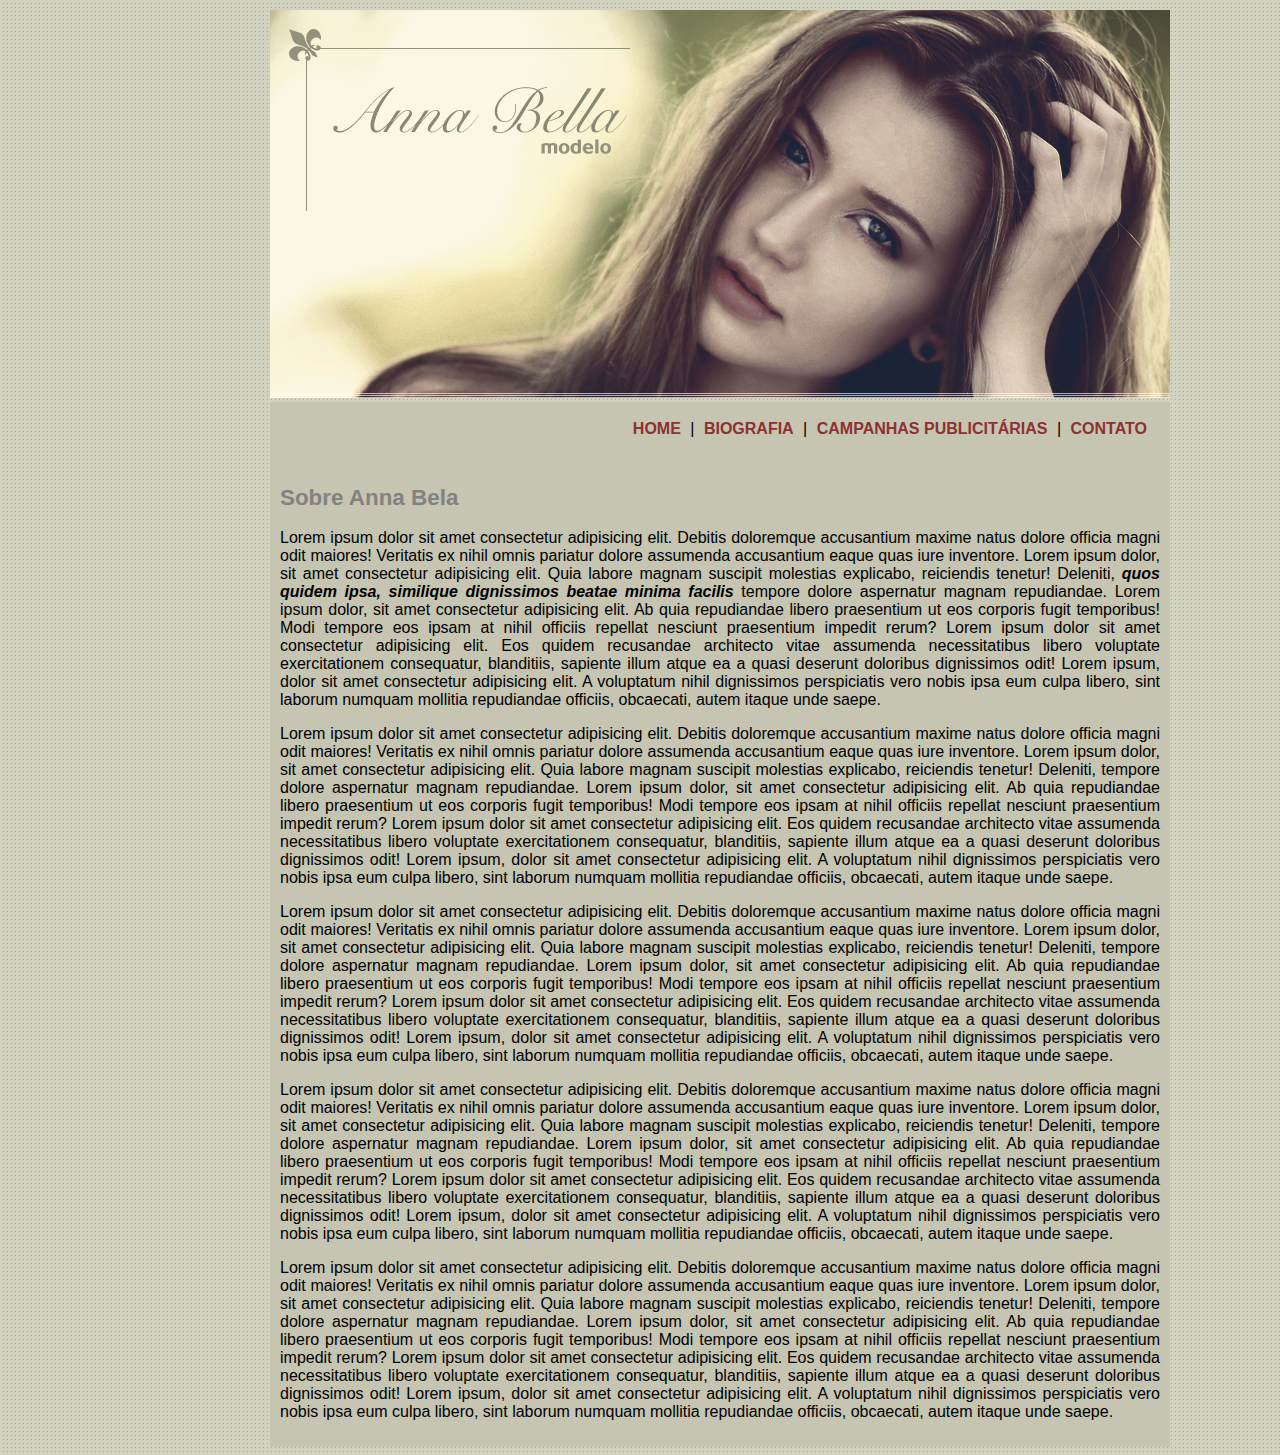
<file: index.html>
<!DOCTYPE html>
<html lang="pt-br">
<head>
    <meta charset="UTF-8">
    <meta http-equiv="X-UA-Compatible" content="IE=edge">
    <meta name="viewport" content="width=device-width, initial-scale=1.0">
    <title>Anna Bela Oficial</title>
    <link rel="stylesheet" href="style.css">
</head>
<body>

    <div id="principal"> <!--Container principal para que não passe dos 900px*/-->

        <img src="imagens/capa.png" alt="capa">

        <div id="menu">
            <a href="index.html">HOME</a> |
            <a href="briografia.html">BIOGRAFIA</a> |
            <a href="campanhas.html">CAMPANHAS PUBLICITÁRIAS</a> |
            <a href="contato.html">CONTATO</a>
        </div>

        <div id="conteudo">
            <h2>Sobre Anna Bela</h2>
            <p>Lorem ipsum dolor sit amet consectetur adipisicing elit. Debitis doloremque accusantium maxime natus dolore officia magni odit maiores! Veritatis ex nihil omnis pariatur dolore assumenda accusantium eaque quas iure inventore. Lorem ipsum dolor, sit amet consectetur adipisicing elit. Quia labore magnam suscipit molestias explicabo, reiciendis tenetur! Deleniti, <strong><em>quos quidem ipsa, similique dignissimos beatae minima facilis</em></strong> tempore dolore aspernatur magnam repudiandae. Lorem ipsum dolor, sit amet consectetur adipisicing elit. Ab quia repudiandae libero praesentium ut eos corporis fugit temporibus! Modi tempore eos ipsam at nihil officiis repellat nesciunt praesentium impedit rerum? Lorem ipsum dolor sit amet consectetur adipisicing elit. Eos quidem recusandae architecto vitae assumenda necessitatibus libero voluptate exercitationem consequatur, blanditiis, sapiente illum atque ea a quasi deserunt doloribus dignissimos odit! Lorem ipsum, dolor sit amet consectetur adipisicing elit. A voluptatum nihil dignissimos perspiciatis vero nobis ipsa eum culpa libero, sint laborum numquam mollitia repudiandae officiis, obcaecati, autem itaque unde saepe.</p>

            <p>Lorem ipsum dolor sit amet consectetur adipisicing elit. Debitis doloremque accusantium maxime natus dolore officia magni odit maiores! Veritatis ex nihil omnis pariatur dolore assumenda accusantium eaque quas iure inventore. Lorem ipsum dolor, sit amet consectetur adipisicing elit. Quia labore magnam suscipit molestias explicabo, reiciendis tenetur! Deleniti, tempore dolore aspernatur magnam repudiandae. Lorem ipsum dolor, sit amet consectetur adipisicing elit. Ab quia repudiandae libero praesentium ut eos corporis fugit temporibus! Modi tempore eos ipsam at nihil officiis repellat nesciunt praesentium impedit rerum? Lorem ipsum dolor sit amet consectetur adipisicing elit. Eos quidem recusandae architecto vitae assumenda necessitatibus libero voluptate exercitationem consequatur, blanditiis, sapiente illum atque ea a quasi deserunt doloribus dignissimos odit! Lorem ipsum, dolor sit amet consectetur adipisicing elit. A voluptatum nihil dignissimos perspiciatis vero nobis ipsa eum culpa libero, sint laborum numquam mollitia repudiandae officiis, obcaecati, autem itaque unde saepe.</p>
            <p>Lorem ipsum dolor sit amet consectetur adipisicing elit. Debitis doloremque accusantium maxime natus dolore officia magni odit maiores! Veritatis ex nihil omnis pariatur dolore assumenda accusantium eaque quas iure inventore. Lorem ipsum dolor, sit amet consectetur adipisicing elit. Quia labore magnam suscipit molestias explicabo, reiciendis tenetur! Deleniti, tempore dolore aspernatur magnam repudiandae. Lorem ipsum dolor, sit amet consectetur adipisicing elit. Ab quia repudiandae libero praesentium ut eos corporis fugit temporibus! Modi tempore eos ipsam at nihil officiis repellat nesciunt praesentium impedit rerum? Lorem ipsum dolor sit amet consectetur adipisicing elit. Eos quidem recusandae architecto vitae assumenda necessitatibus libero voluptate exercitationem consequatur, blanditiis, sapiente illum atque ea a quasi deserunt doloribus dignissimos odit! Lorem ipsum, dolor sit amet consectetur adipisicing elit. A voluptatum nihil dignissimos perspiciatis vero nobis ipsa eum culpa libero, sint laborum numquam mollitia repudiandae officiis, obcaecati, autem itaque unde saepe.</p>
            <p>Lorem ipsum dolor sit amet consectetur adipisicing elit. Debitis doloremque accusantium maxime natus dolore officia magni odit maiores! Veritatis ex nihil omnis pariatur dolore assumenda accusantium eaque quas iure inventore. Lorem ipsum dolor, sit amet consectetur adipisicing elit. Quia labore magnam suscipit molestias explicabo, reiciendis tenetur! Deleniti, tempore dolore aspernatur magnam repudiandae. Lorem ipsum dolor, sit amet consectetur adipisicing elit. Ab quia repudiandae libero praesentium ut eos corporis fugit temporibus! Modi tempore eos ipsam at nihil officiis repellat nesciunt praesentium impedit rerum? Lorem ipsum dolor sit amet consectetur adipisicing elit. Eos quidem recusandae architecto vitae assumenda necessitatibus libero voluptate exercitationem consequatur, blanditiis, sapiente illum atque ea a quasi deserunt doloribus dignissimos odit! Lorem ipsum, dolor sit amet consectetur adipisicing elit. A voluptatum nihil dignissimos perspiciatis vero nobis ipsa eum culpa libero, sint laborum numquam mollitia repudiandae officiis, obcaecati, autem itaque unde saepe.</p>
            <p>Lorem ipsum dolor sit amet consectetur adipisicing elit. Debitis doloremque accusantium maxime natus dolore officia magni odit maiores! Veritatis ex nihil omnis pariatur dolore assumenda accusantium eaque quas iure inventore. Lorem ipsum dolor, sit amet consectetur adipisicing elit. Quia labore magnam suscipit molestias explicabo, reiciendis tenetur! Deleniti, tempore dolore aspernatur magnam repudiandae. Lorem ipsum dolor, sit amet consectetur adipisicing elit. Ab quia repudiandae libero praesentium ut eos corporis fugit temporibus! Modi tempore eos ipsam at nihil officiis repellat nesciunt praesentium impedit rerum? Lorem ipsum dolor sit amet consectetur adipisicing elit. Eos quidem recusandae architecto vitae assumenda necessitatibus libero voluptate exercitationem consequatur, blanditiis, sapiente illum atque ea a quasi deserunt doloribus dignissimos odit! Lorem ipsum, dolor sit amet consectetur adipisicing elit. A voluptatum nihil dignissimos perspiciatis vero nobis ipsa eum culpa libero, sint laborum numquam mollitia repudiandae officiis, obcaecati, autem itaque unde saepe.</p>
        </div>

    </div>
    
</body>
</html>
</file>
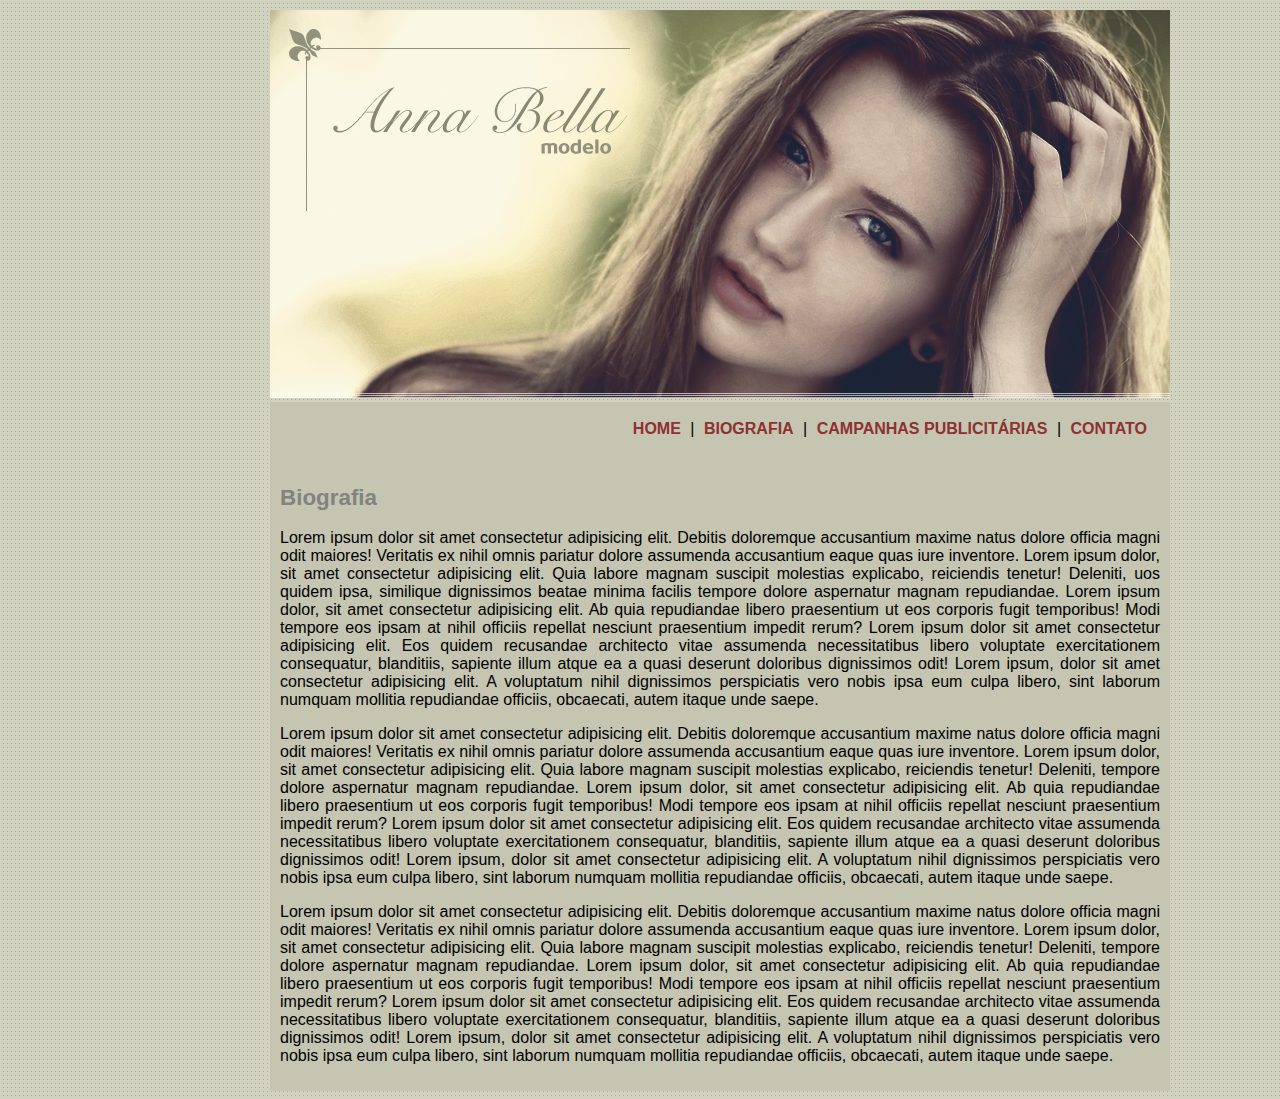
<file: briografia.html>
<!DOCTYPE html>
<html lang="pt-br">
<head>
    <meta charset="UTF-8">
    <meta http-equiv="X-UA-Compatible" content="IE=edge">
    <meta name="viewport" content="width=device-width, initial-scale=1.0">
    <title>Anna Bela - Biografia</title>
    <link rel="stylesheet" href="style.css">
</head>
<body>

    <div id="principal"> <!--Container principal para que não passe dos 900px*/-->

        <img src="imagens/capa.png" alt="capa">

        <div id="menu">
            <a href="index.html">HOME</a> |
            <a href="briografia.html">BIOGRAFIA</a> |
            <a href="campanhas.html">CAMPANHAS PUBLICITÁRIAS</a> |
            <a href="contato.html">CONTATO</a>
        </div>

        <div id="conteudo">
            <h2>Biografia</h2>
            <p>Lorem ipsum dolor sit amet consectetur adipisicing elit. Debitis doloremque accusantium maxime natus dolore officia magni odit maiores! Veritatis ex nihil omnis pariatur dolore assumenda accusantium eaque quas iure inventore. Lorem ipsum dolor, sit amet consectetur adipisicing elit. Quia labore magnam suscipit molestias explicabo, reiciendis tenetur! Deleniti, uos quidem ipsa, similique dignissimos beatae minima facilis tempore dolore aspernatur magnam repudiandae. Lorem ipsum dolor, sit amet consectetur adipisicing elit. Ab quia repudiandae libero praesentium ut eos corporis fugit temporibus! Modi tempore eos ipsam at nihil officiis repellat nesciunt praesentium impedit rerum? Lorem ipsum dolor sit amet consectetur adipisicing elit. Eos quidem recusandae architecto vitae assumenda necessitatibus libero voluptate exercitationem consequatur, blanditiis, sapiente illum atque ea a quasi deserunt doloribus dignissimos odit! Lorem ipsum, dolor sit amet consectetur adipisicing elit. A voluptatum nihil dignissimos perspiciatis vero nobis ipsa eum culpa libero, sint laborum numquam mollitia repudiandae officiis, obcaecati, autem itaque unde saepe.</p>

            <p>Lorem ipsum dolor sit amet consectetur adipisicing elit. Debitis doloremque accusantium maxime natus dolore officia magni odit maiores! Veritatis ex nihil omnis pariatur dolore assumenda accusantium eaque quas iure inventore. Lorem ipsum dolor, sit amet consectetur adipisicing elit. Quia labore magnam suscipit molestias explicabo, reiciendis tenetur! Deleniti, tempore dolore aspernatur magnam repudiandae. Lorem ipsum dolor, sit amet consectetur adipisicing elit. Ab quia repudiandae libero praesentium ut eos corporis fugit temporibus! Modi tempore eos ipsam at nihil officiis repellat nesciunt praesentium impedit rerum? Lorem ipsum dolor sit amet consectetur adipisicing elit. Eos quidem recusandae architecto vitae assumenda necessitatibus libero voluptate exercitationem consequatur, blanditiis, sapiente illum atque ea a quasi deserunt doloribus dignissimos odit! Lorem ipsum, dolor sit amet consectetur adipisicing elit. A voluptatum nihil dignissimos perspiciatis vero nobis ipsa eum culpa libero, sint laborum numquam mollitia repudiandae officiis, obcaecati, autem itaque unde saepe.</p>
            
            <p>Lorem ipsum dolor sit amet consectetur adipisicing elit. Debitis doloremque accusantium maxime natus dolore officia magni odit maiores! Veritatis ex nihil omnis pariatur dolore assumenda accusantium eaque quas iure inventore. Lorem ipsum dolor, sit amet consectetur adipisicing elit. Quia labore magnam suscipit molestias explicabo, reiciendis tenetur! Deleniti, tempore dolore aspernatur magnam repudiandae. Lorem ipsum dolor, sit amet consectetur adipisicing elit. Ab quia repudiandae libero praesentium ut eos corporis fugit temporibus! Modi tempore eos ipsam at nihil officiis repellat nesciunt praesentium impedit rerum? Lorem ipsum dolor sit amet consectetur adipisicing elit. Eos quidem recusandae architecto vitae assumenda necessitatibus libero voluptate exercitationem consequatur, blanditiis, sapiente illum atque ea a quasi deserunt doloribus dignissimos odit! Lorem ipsum, dolor sit amet consectetur adipisicing elit. A voluptatum nihil dignissimos perspiciatis vero nobis ipsa eum culpa libero, sint laborum numquam mollitia repudiandae officiis, obcaecati, autem itaque unde saepe.</p>
        </div>

    </div>
    
</body>
</html>
</file>
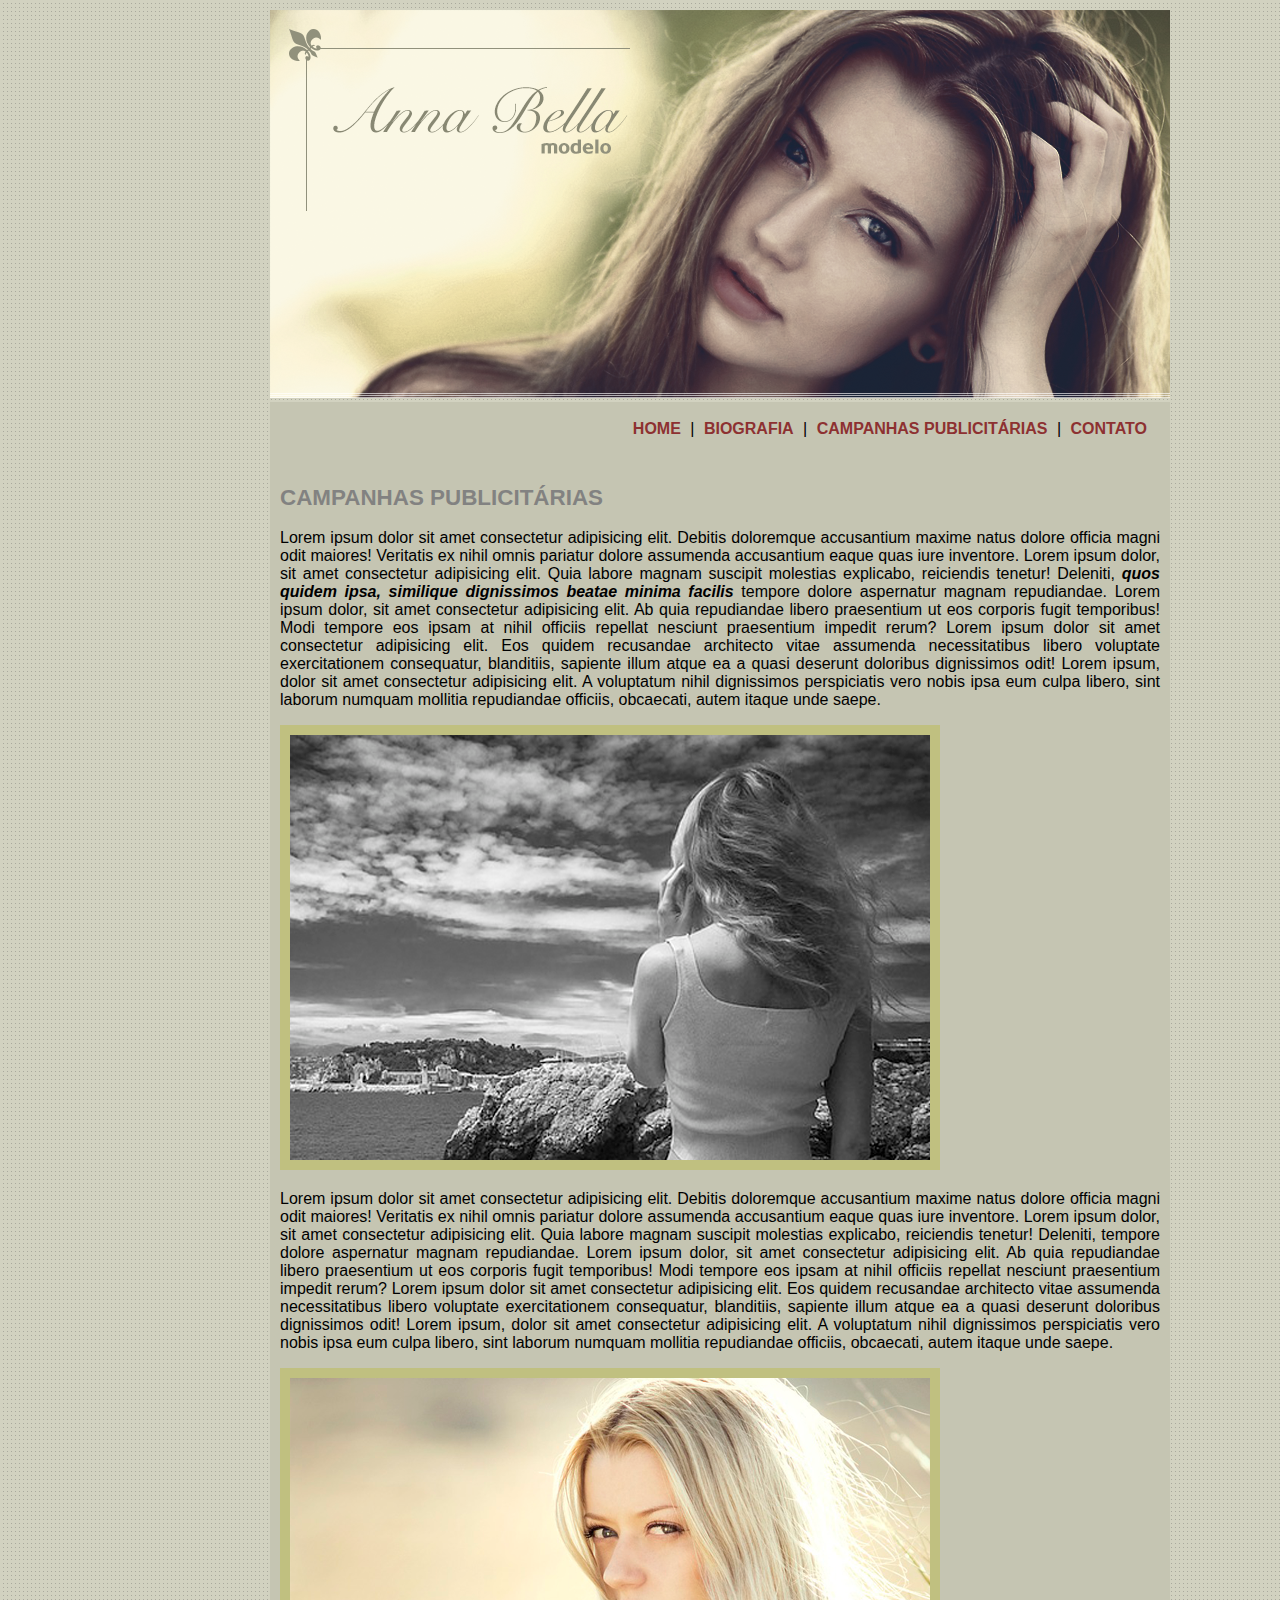
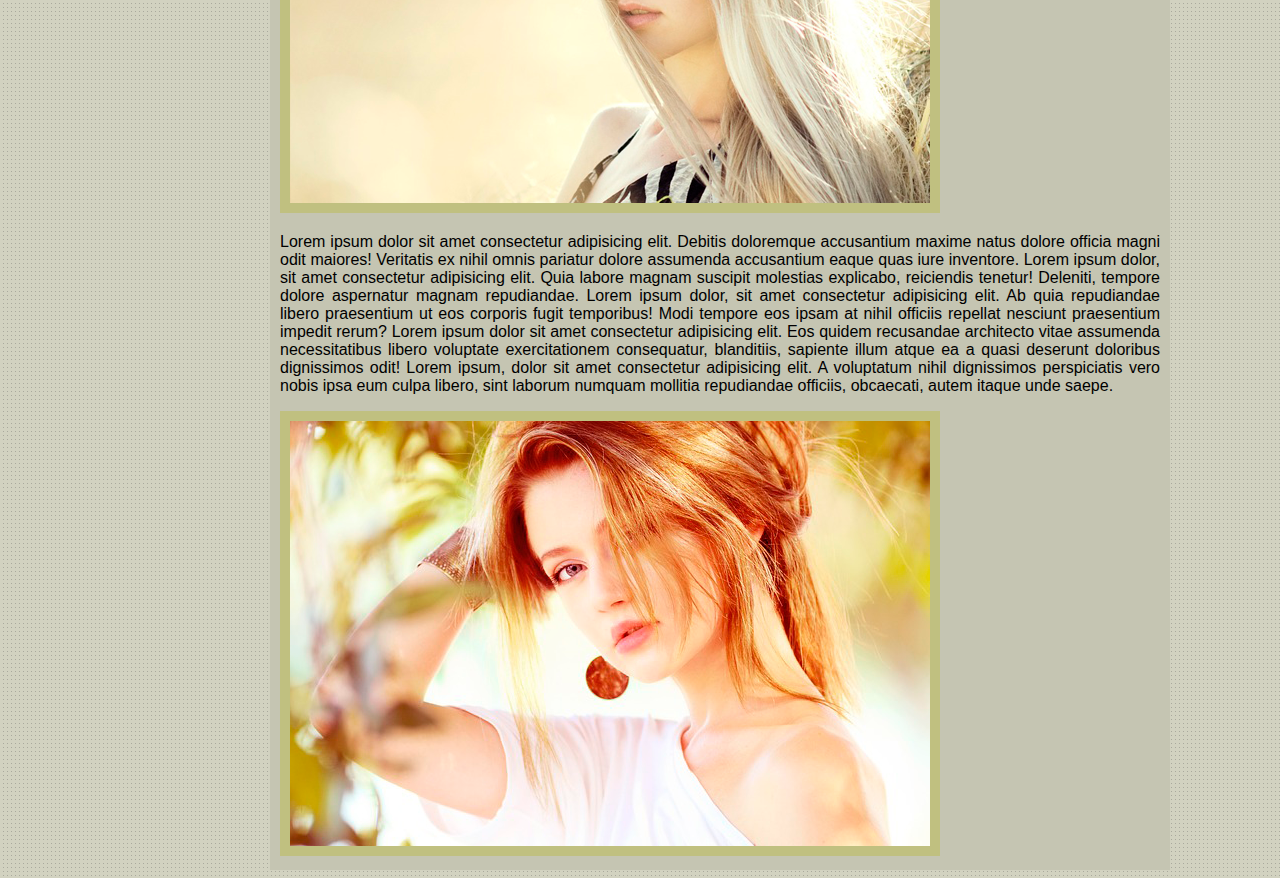
<file: campanhas.html>
<!DOCTYPE html>
<html lang="pt-br">
<head>
    <meta charset="UTF-8">
    <meta http-equiv="X-UA-Compatible" content="IE=edge">
    <meta name="viewport" content="width=device-width, initial-scale=1.0">
    <title>Anna Bela Campanhas Publicitárias</title>
    <link rel="stylesheet" href="style.css">
</head>
<body>

    <div id="principal"> <!--Container principal para que não passe dos 900px*/-->

        <img src="imagens/capa.png" alt="capa">

        <div id="menu">
            <a href="index.html">HOME</a> |
            <a href="briografia.html">BIOGRAFIA</a> |
            <a href="campanhas.html">CAMPANHAS PUBLICITÁRIAS</a> |
            <a href="contato.html">CONTATO</a>
        </div>

        <div id="conteudo">
            <h2>CAMPANHAS PUBLICITÁRIAS</h2>
            <p>Lorem ipsum dolor sit amet consectetur adipisicing elit. Debitis doloremque accusantium maxime natus dolore officia magni odit maiores! Veritatis ex nihil omnis pariatur dolore assumenda accusantium eaque quas iure inventore. Lorem ipsum dolor, sit amet consectetur adipisicing elit. Quia labore magnam suscipit molestias explicabo, reiciendis tenetur! Deleniti, <strong><em>quos quidem ipsa, similique dignissimos beatae minima facilis</em></strong> tempore dolore aspernatur magnam repudiandae. Lorem ipsum dolor, sit amet consectetur adipisicing elit. Ab quia repudiandae libero praesentium ut eos corporis fugit temporibus! Modi tempore eos ipsam at nihil officiis repellat nesciunt praesentium impedit rerum? Lorem ipsum dolor sit amet consectetur adipisicing elit. Eos quidem recusandae architecto vitae assumenda necessitatibus libero voluptate exercitationem consequatur, blanditiis, sapiente illum atque ea a quasi deserunt doloribus dignissimos odit! Lorem ipsum, dolor sit amet consectetur adipisicing elit. A voluptatum nihil dignissimos perspiciatis vero nobis ipsa eum culpa libero, sint laborum numquam mollitia repudiandae officiis, obcaecati, autem itaque unde saepe.</p>

            <img src="imagens/foto1.png" alt="ft1" class="img-campanhas">

            <p>Lorem ipsum dolor sit amet consectetur adipisicing elit. Debitis doloremque accusantium maxime natus dolore officia magni odit maiores! Veritatis ex nihil omnis pariatur dolore assumenda accusantium eaque quas iure inventore. Lorem ipsum dolor, sit amet consectetur adipisicing elit. Quia labore magnam suscipit molestias explicabo, reiciendis tenetur! Deleniti, tempore dolore aspernatur magnam repudiandae. Lorem ipsum dolor, sit amet consectetur adipisicing elit. Ab quia repudiandae libero praesentium ut eos corporis fugit temporibus! Modi tempore eos ipsam at nihil officiis repellat nesciunt praesentium impedit rerum? Lorem ipsum dolor sit amet consectetur adipisicing elit. Eos quidem recusandae architecto vitae assumenda necessitatibus libero voluptate exercitationem consequatur, blanditiis, sapiente illum atque ea a quasi deserunt doloribus dignissimos odit! Lorem ipsum, dolor sit amet consectetur adipisicing elit. A voluptatum nihil dignissimos perspiciatis vero nobis ipsa eum culpa libero, sint laborum numquam mollitia repudiandae officiis, obcaecati, autem itaque unde saepe.</p>
            <img src="imagens/foto2.png" alt="ft1" class="img-campanhas">
            <p>Lorem ipsum dolor sit amet consectetur adipisicing elit. Debitis doloremque accusantium maxime natus dolore officia magni odit maiores! Veritatis ex nihil omnis pariatur dolore assumenda accusantium eaque quas iure inventore. Lorem ipsum dolor, sit amet consectetur adipisicing elit. Quia labore magnam suscipit molestias explicabo, reiciendis tenetur! Deleniti, tempore dolore aspernatur magnam repudiandae. Lorem ipsum dolor, sit amet consectetur adipisicing elit. Ab quia repudiandae libero praesentium ut eos corporis fugit temporibus! Modi tempore eos ipsam at nihil officiis repellat nesciunt praesentium impedit rerum? Lorem ipsum dolor sit amet consectetur adipisicing elit. Eos quidem recusandae architecto vitae assumenda necessitatibus libero voluptate exercitationem consequatur, blanditiis, sapiente illum atque ea a quasi deserunt doloribus dignissimos odit! Lorem ipsum, dolor sit amet consectetur adipisicing elit. A voluptatum nihil dignissimos perspiciatis vero nobis ipsa eum culpa libero, sint laborum numquam mollitia repudiandae officiis, obcaecati, autem itaque unde saepe.</p>
            <img src="imagens/foto3.png" alt="ft1" class="img-campanhas">
        </div>

    </div>
    
</body>
</html>
</file>
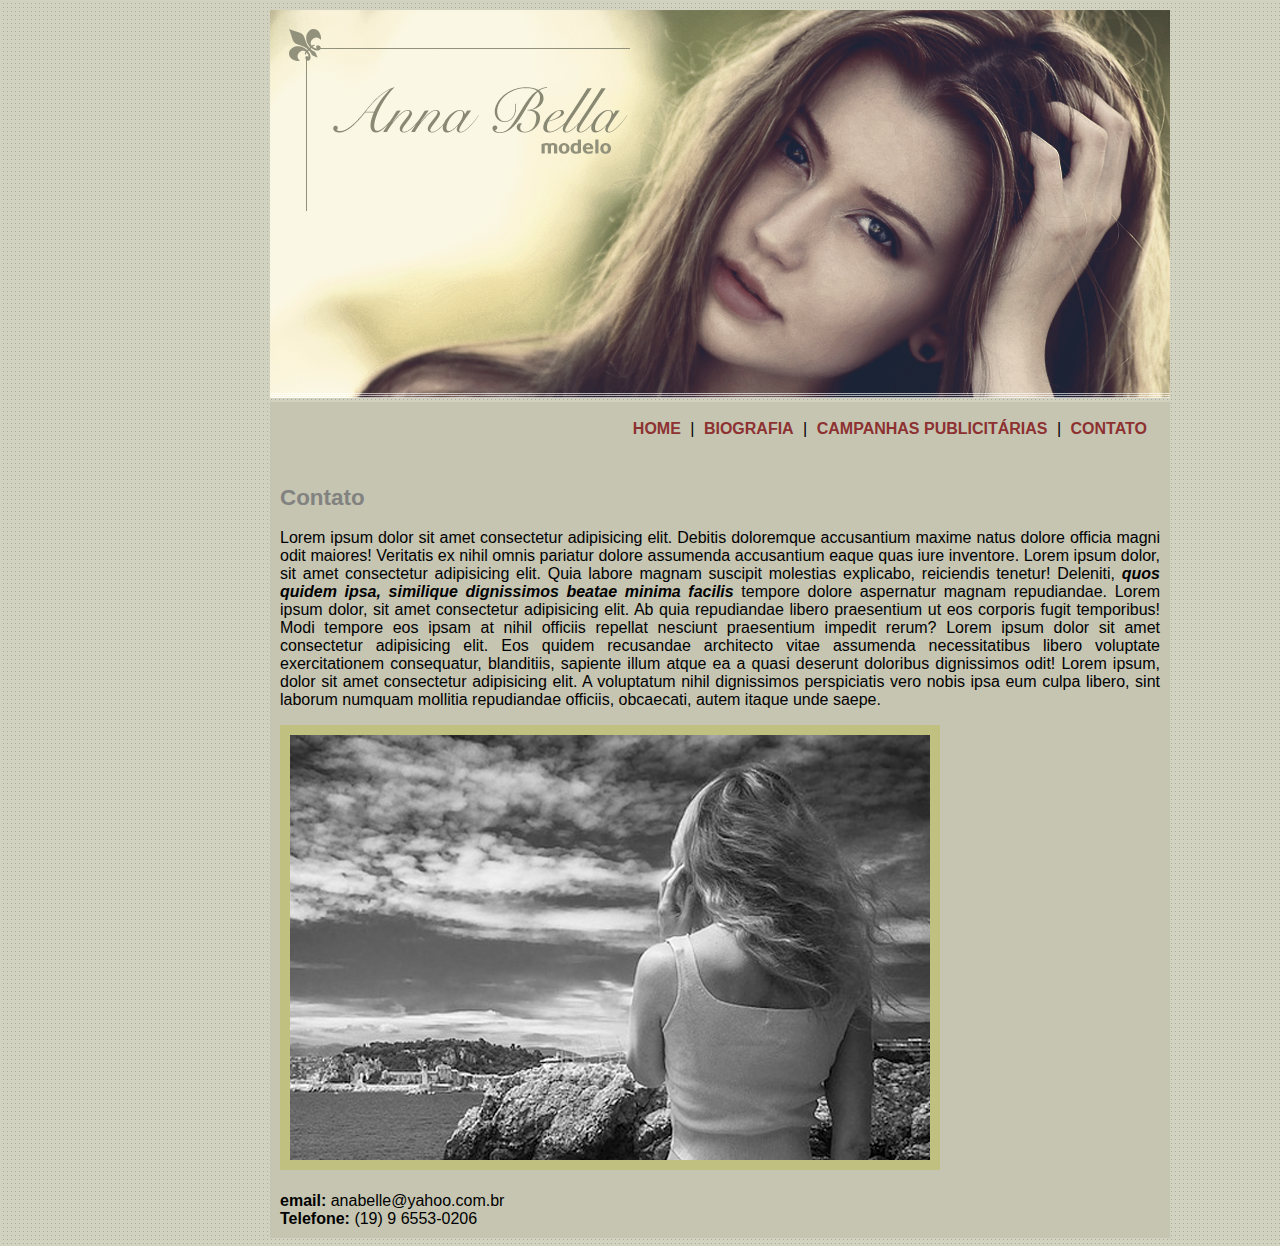
<file: contato.html>
<!DOCTYPE html>
<html lang="pt-br">
<head>
    <meta charset="UTF-8">
    <meta http-equiv="X-UA-Compatible" content="IE=edge">
    <meta name="viewport" content="width=device-width, initial-scale=1.0">
    <title>Anna Bela - Contato</title>
    <link rel="stylesheet" href="style.css">
</head>
<body>

    <div id="principal"> <!--Container principal para que não passe dos 900px*/-->

        <img src="imagens/capa.png" alt="capa">

        <div id="menu">
            <a href="index.html">HOME</a> |
            <a href="briografia.html">BIOGRAFIA</a> |
            <a href="campanhas.html">CAMPANHAS PUBLICITÁRIAS</a> |
            <a href="contato.html">CONTATO</a>
        </div>

        <div id="conteudo">
            <h2>Contato</h2>
            <p>Lorem ipsum dolor sit amet consectetur adipisicing elit. Debitis doloremque accusantium maxime natus dolore officia magni odit maiores! Veritatis ex nihil omnis pariatur dolore assumenda accusantium eaque quas iure inventore. Lorem ipsum dolor, sit amet consectetur adipisicing elit. Quia labore magnam suscipit molestias explicabo, reiciendis tenetur! Deleniti, <strong><em>quos quidem ipsa, similique dignissimos beatae minima facilis</em></strong> tempore dolore aspernatur magnam repudiandae. Lorem ipsum dolor, sit amet consectetur adipisicing elit. Ab quia repudiandae libero praesentium ut eos corporis fugit temporibus! Modi tempore eos ipsam at nihil officiis repellat nesciunt praesentium impedit rerum? Lorem ipsum dolor sit amet consectetur adipisicing elit. Eos quidem recusandae architecto vitae assumenda necessitatibus libero voluptate exercitationem consequatur, blanditiis, sapiente illum atque ea a quasi deserunt doloribus dignissimos odit! Lorem ipsum, dolor sit amet consectetur adipisicing elit. A voluptatum nihil dignissimos perspiciatis vero nobis ipsa eum culpa libero, sint laborum numquam mollitia repudiandae officiis, obcaecati, autem itaque unde saepe.</p>
            <img src="imagens/foto1.png" alt="ft1" class="img-campanhas">
            <br>
            <br>
            <div>
                <strong>email:</strong> anabelle@yahoo.com.br
                <br>
                <strong>Telefone:</strong> (19) 9 6553-0206
            </div>
            

        </div>

    </div>
    
</body>
</html>
</file>
<file: style.css>
@charset "UFT-8";
body{
    background-color: #d2d2c1;
    background-image: url(imagens/fundo.png);
    font-size: 16px;
    font-family: Arial, Helvetica, sans-serif;
    margin-top: 10px;
    margin-left: 270px;
}
#principal{         /*Container principal para que não passe dos 900px*/
    /*border: 1px solid red;*/
    width: 900px; 
}
#menu{
    /*border: 1px solid red;*/
    background-color: #c5c5b2;
    padding: 18px; /*Aplicação de espaçamento interno*/
    text-align: right;

}
#conteudo{
    background-color: #c5c5b2;
    padding: 10px;
}
.img-campanhas{
    border: 10px solid #c0c080;
}

a{
    text-decoration: none;
    color: rgb(141, 49, 49);
    font-weight: bolder;
    /*border: solid red;*/
    padding: 5px;
}
h2{
    color: #828281;
    font-size: 1.4em;

}
p{
    text-align: justify;

}
</file>
